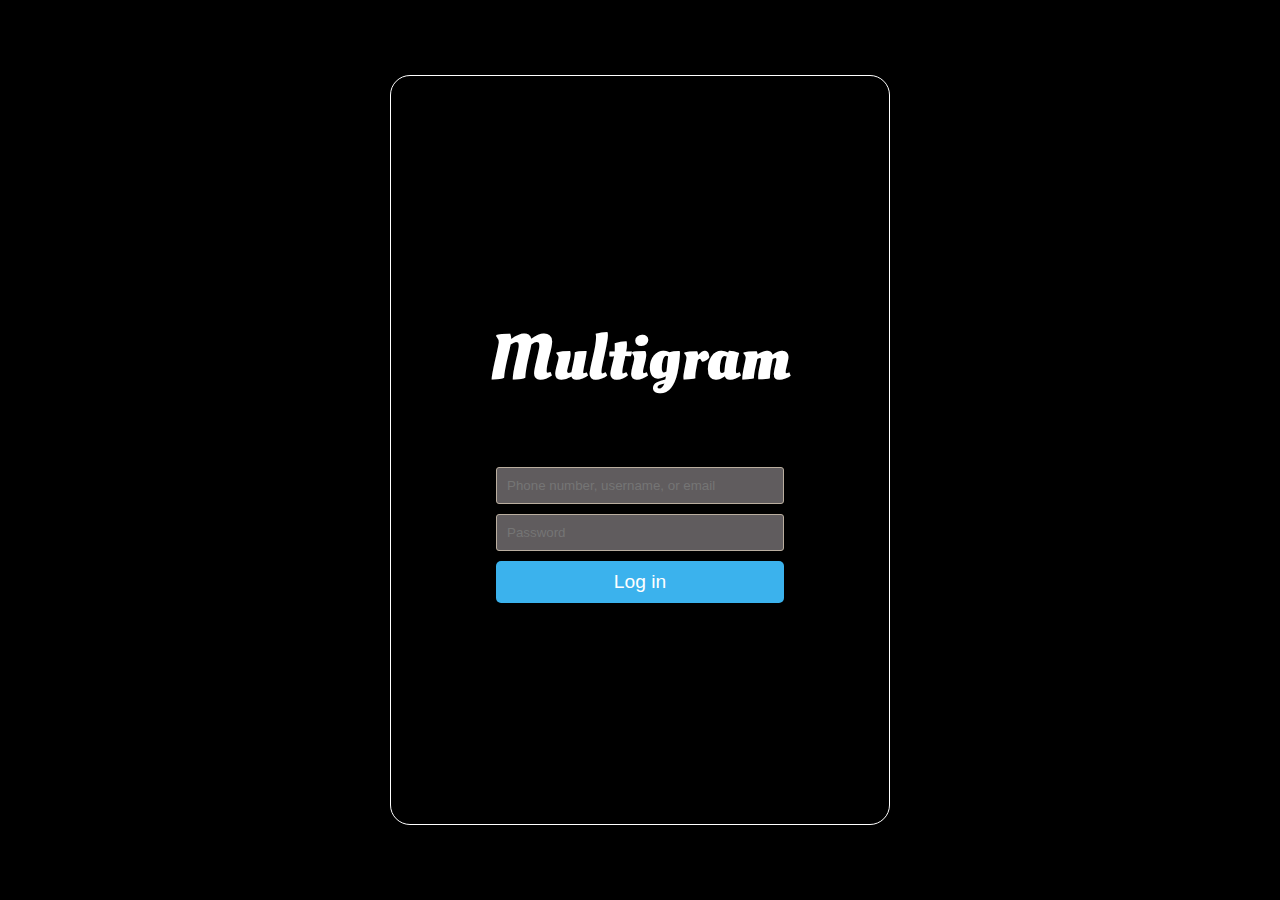
<file: index.html>
<!DOCTYPE html>
<html lang="en">
  <head>
    <meta charset="UTF-8" />
    <meta http-equiv="X-UA-Compatible" content="IE=edge" />
    <meta name="viewport" content="width=device-width, initial-scale=1.0" />
    <link rel="preconnect" href="https://fonts.googleapis.com" />
    <link rel="preconnect" href="https://fonts.gstatic.com" crossorigin />
    <link
      href="https://fonts.googleapis.com/css2?family=Oleo+Script:wght@400;700&display=swap"
      rel="stylesheet"
    />
    <link rel="stylesheet" href="style.css" />
    <title>Multigram</title>
    <script src="script.js" defer></script>
  </head>

  <body>
    <div class="case">
      <div class="phone">
        <div id="login-page">
          <h1 id="logo">Multigram</h1>
          <form action="feed.html">
            <input type="text" placeholder="Phone number, username, or email" />
            <input type="text" placeholder="Password" />
            <button type="submit">Log in</button>
          </form>
        </div>
      </div>
    </div>
  </body>
</html>
</file>
<file: style.css>
* {
  box-sizing: border-box;
  margin: 0;
  padding: 0;
}

body {
  background-color: black;
  color: white;
  overflow-x: hidden;
}

a {
  text-decoration: none;
  color: white;
}

/* <--------------------------------------Login------------------------> */
#logo {
  font-family: "Oleo Script", system-ui;
  font-size: 4em;
  margin-bottom: 1em;
}

.small-logo {
  font-family: "Oleo Script", system-ui;
  font-size: 2em;
}

#login-page {
  display: flex;
  flex-direction: column;
  align-items: center;
  justify-content: center;
  height: 85vh;
}

#login-page form {
  display: flex;
  flex-direction: column;
  justify-content: space-evenly;
  gap: 10px;
  width: 18em;
}

form input {
  padding: 10px;
  border: 1px solid rgb(186, 174, 159);
  background-color: rgba(240, 231, 236, 0.4);
  border-radius: 3px;
}

#login-page form button {
  background-color: rgb(59, 178, 237);
  color: white;
  border-radius: 5px;
  border: transparent;
  padding: 10px;
  font-size: 1.2em;
  cursor: pointer;
}

/* <--------------------------------------Feed-------------------------------> */
nav {
  display: flex;
  justify-content: space-between;
  border-bottom: solid rgb(65, 65, 65) 1px;
  padding: 0.5em;
}

#nav-dropdown {
  display: flex;
  align-items: center;
}

#nav-icons {
  display: flex;
  align-items: center;
  justify-content: space-around;
  margin: 0 10px;
  gap: 0.5em;
}

.profile-header {
  display: flex;
  align-items: center;
  justify-content: space-between;
  padding: 1em;
  border-bottom: solid rgb(65, 65, 65) 1px;
}

.profile-info {
  display: flex;
  align-items: center;
  gap: 1em;
  cursor: pointer;
}

.profile-info > h2 {
  font-size: 1em;
}

.feed-img {
  display: flex;
  justify-content: center;
  position: relative;
}

.feed-interactions {
  display: flex;
  justify-content: space-between;
  padding: 0.3em 0.5em;
  font-size: 2em;
}

.feed-interactions span {
  font-size: 1em;
}

.interaction-count {
  display: flex;
  flex-direction: column;
  gap: 1em;
  padding: 0.2em 1em;
  margin-bottom: 1.5em;
}

.bold {
  font-weight: bolder;
}

.light {
  color: gray;
}

.red {
  color: red;
}

.material-symbols-rounded {
  font-variation-settings: "FILL" 1, "wght" 700, "GRAD" 0, "opsz" 480;
}

.notif::before {
  content: "";
  background-color: red;
  border-radius: 80%;
  width: 11px;
  height: 11px;
  position: absolute;
  top: 15px;
  right: 15px;
}

.hidden {
  visibility: hidden;
}

.tap-heart {
  position: absolute;
  top: 150px;
  font-size: 200px;
  background: linear-gradient(-45deg, #cf23cf, #f32170, #ff6b08);
  -webkit-text-fill-color: transparent;
  -webkit-background-clip: text;
}

.liked {
  animation: 1s forwards tapLike ease-in-out;
}

@keyframes tapLike {
  0% {
    opacity: 0;
    transform: rotate(-30deg);
  }

  25% {
    opacity: 0.5;
  }

  50% {
    opacity: 1;
    transform: translateY(-10px);
  }

  75% {
    opacity: 0.8;
    transform: translateY(-80px);
  }

  100% {
    opacity: 0;
    transform: translateY(-100px);
  }
}

/* <--------------------------------------Account-------------------------------> */

.sign-in {
  padding: 0.4em 0.8em;
  border-radius: 5px;
  border: transparent;
  background-color: rgb(59, 178, 237);
  color: white;
}

.sign-up {
  padding: 0.4em 0.8em;
  border: transparent;
  color: rgb(59, 178, 237);
  background-color: black;
}

.sign-up:hover {
  border: solid rgb(59, 178, 237) 0.5px;
  border-radius: 5px;
}

.profile-icon {
  font-size: 5.5em;
}

.profile-head {
  display: flex;
  justify-content: center;
  gap: 2em;
  margin: 1em 0;
}

.profile-head > span {
  margin-left: -0.4em;
}

.profile-title > h1 {
  font-size: 1.6em;
  margin-bottom: 0.4em;
}

.profile-title > button {
  padding: 0.4em 2em;
  border-radius: 5px;
  border: transparent;
  font-size: 1em;
}

.profile-title > button:last-of-type {
  margin-left: 0.5em;
}

.profile-deets {
  display: flex;
  flex-direction: column;
  justify-content: space-around;
  gap: 0.3em;
  margin: 1em;
}

.profile-stories {
  display: flex;
  justify-content: space-around;
  border-bottom: solid gray 0.5px;
  padding-bottom: 1em;
}

.cap {
  display: flex;
  flex-direction: column;
  align-items: center;
}

.cap > img {
  width: 80px;
  border-radius: 50%;
}

.profile-analytics {
  display: flex;
  justify-content: space-around;
  align-items: center;
  padding: 1.5em 0;
  border-bottom: solid gray 0.5px;
}

.profile-analytics > div {
  display: flex;
  margin-left: 1em;
  flex-direction: column;
  align-items: center;
}

.profile-nav {
  display: flex;
  justify-content: space-around;
  align-items: center;
  padding: 1.2em 0;
  border-bottom: solid gray 0.5px;
}

.img-grid {
  display: grid;
  grid-template-columns: repeat(3, 1fr);
  gap: 5px;
}

.img-grid > img {
  width: 100%;
  height: 100%;
  object-fit: cover;
}

.lg-skeleton {
  display: flex;
  gap: 10px;
}

.lg-skeleton-item {
  width: 300px;
  height: 400px;
  background-color: #eee;
  animation: shimmer 1s infinite linear;
}

.sm-skeleton {
  display: flex;
  gap: 10px;
}

.sm-skeleton-item {
  width: 135px;
  height: 135px;
  background-color: #eee;
  animation: shimmer 1s infinite linear;
}

@keyframes shimmer {
  0% {
    opacity: 0.8;
    background-color: gray;
  }
  100% {
    opacity: 0.3;
  }
}

.none {
  display: none;
}

.sticky {
  position: sticky;
  top: 0;
  z-index: 100;
  background-color: black;
}

.phone {
  border: solid 1px white;
  border-radius: 20px;
  width: 500px;
  height: 750px;
  position: absolute;
  top: 50%;
  left: 50%;
  transform: translate(-50%, -50%);
  margin: 0 auto;
  overflow: auto;
  scrollbar-width: none;
  padding: 0 10px 10px;
}
</file>
